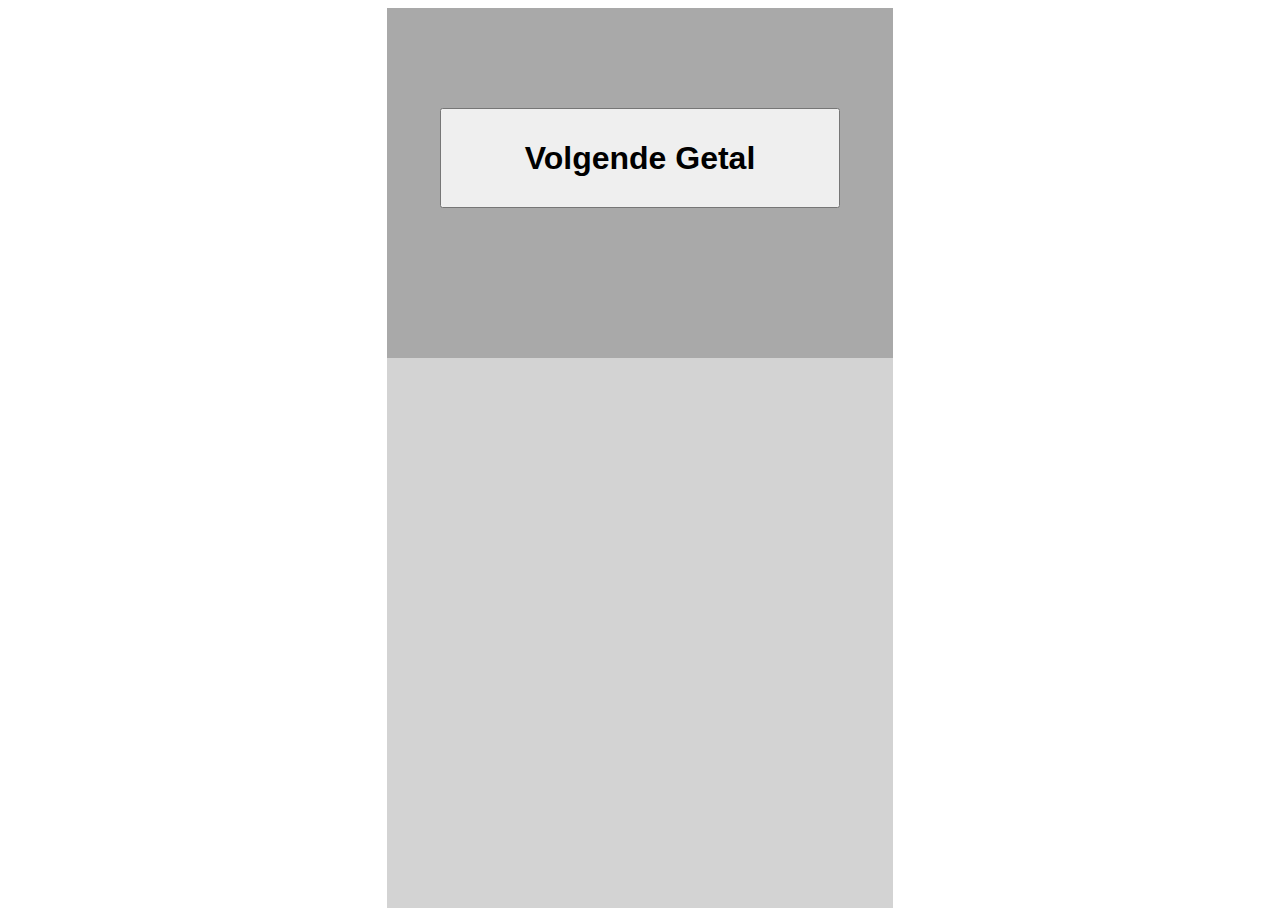
<file: bingo/bingo.html>
<!DOCTYPE html>
<html lang="nl">
    <head>
        <title>Bingo!</title>
        <link rel="stylesheet" href="styling.css">
        <script src="action.js"></script>
    </head>
    <body onload="initQueue()">
        <div class="container">
            <section>
                <div id="generator">
                    <button type="button" id="action-button-1" onclick="nextNumber()">Volgende Getal</button>
                </div>
            </section>
            <section>
                <div id="number-list">
                    <div id="filler"></div>
                    <div id="big-number">
                        <p id="big-num-text"> </p>
                    </div>
                    <div id="items">
                        <p id="list-text"></p>
                    </div>
                </div>
            </section>
        </div>
    </body>
</html>
</file>
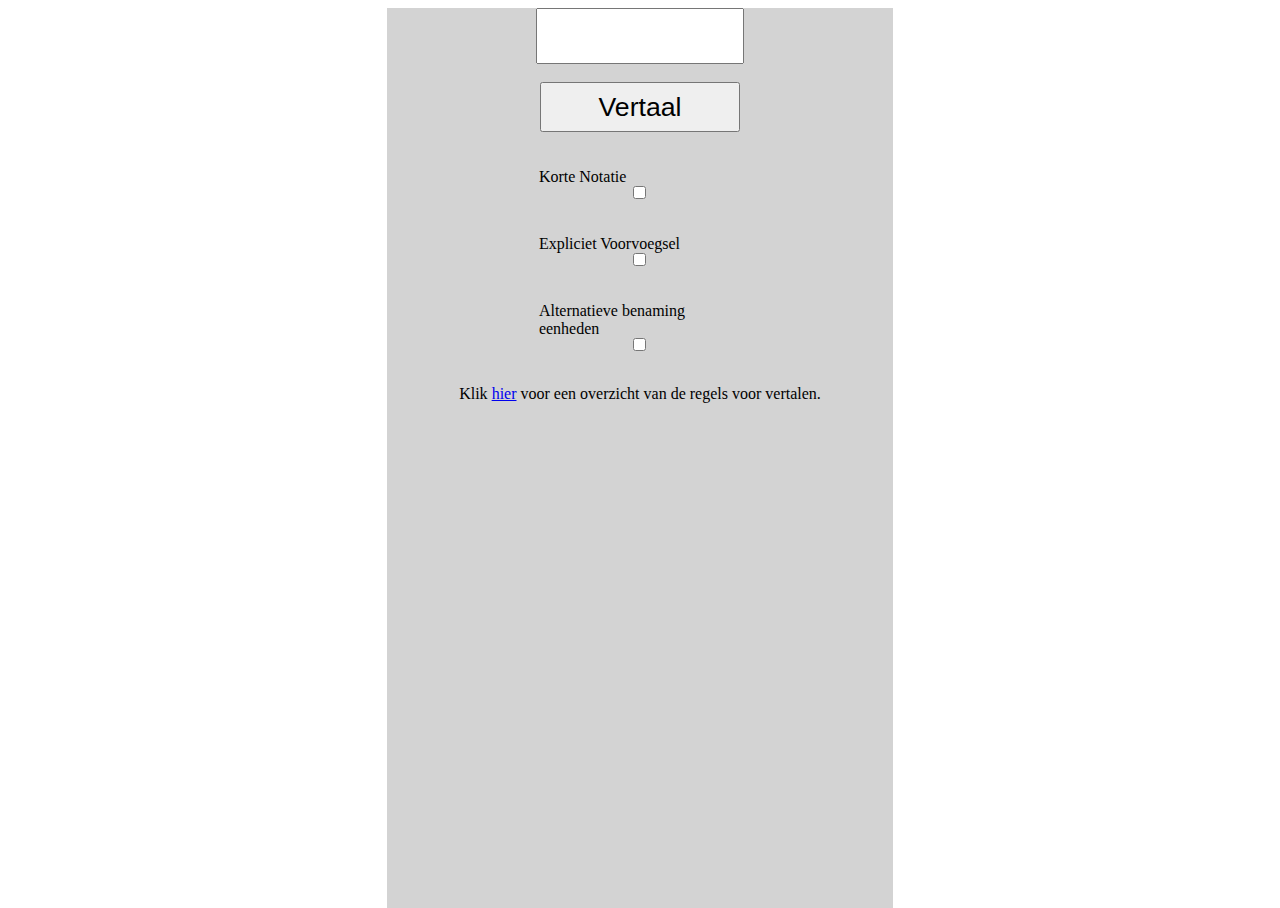
<file: plop/plop.html>
<!DOCTYPE html>
<html lang="nl">
    <head>
        <title>Plopje!</title>
        <link rel="stylesheet" href="styling.css">
        <script src="counting.js"></script>
    </head>
    <body>
        <div class="container">
            <input id="inumber">
            <br>
            <button id="submitter" onClick="translate_number()">Vertaal</button>
            <div>
                <br>
                <br>
                <div class="container">
                    <label for="bshort_notation">Korte Notatie</label>
                    <input type="checkbox" id="bshort_notation">
                </div>
                <br><br>
                <div class="container">
                    <label for="bprefix">Expliciet Voorvoegsel</label>
                    <input type="checkbox" id="bprefix">
                </div>
                <br><br>
                <div class="container">
                    <label for="bunits">Alternatieve benaming eenheden</label>
                    <input type="checkbox" id="bunits">
                </div>
                <br>
                <p align="center">
                    Klik <a href="plop_regels.pdf">hier</a> voor een overzicht van de regels voor vertalen.
                </p>
            </div>
        </div>
    </body>
</html>
</file>
<file: bingo/styling.css>
#generator {
    text-align: center;
    background-color: darkgray;
    height: 300px;
}

#number-list {
    background-color: darkgray;
}

#action-button-1 {
    font-size: xx-large;
    font-weight: bold;

    width: 400px;
    height: 100px;

    margin-top: 100px;
}

#filler {
    height: 50px;
    background-color: darkgray;
}

#big-number {
    margin-left: auto;
    margin-right: auto;
    background-color: white;
    width: 50%;
}

#big-num-text {
    text-align: center;
    font-size: xxx-large;
    font-weight: bold;
}

#list-text {
    font-size: x-large;
    font-weight: bold;
}

html, body {
    background-color: white;
    height: 100%;
}

.container {
    margin-left: auto;
    margin-right: auto;
    width: 40%;
    background-color: lightgray;
    height: 100%;
}
</file>
<file: plop/styling.css>
input {
    margin: 0 auto;
    display: block;
}

html, body {
    background-color: white;
    height: 100%;
}

button {
    margin: 0 auto;
    display: block;
}

.container {
    margin-left: auto;
    margin-right: auto;
    width: 40%;
    background-color: lightgray;
    height: 100%;
}

#inumber, #submitter {
    width: 200px;
    height: 50px;
    font-size: 20pt
}
</file>
